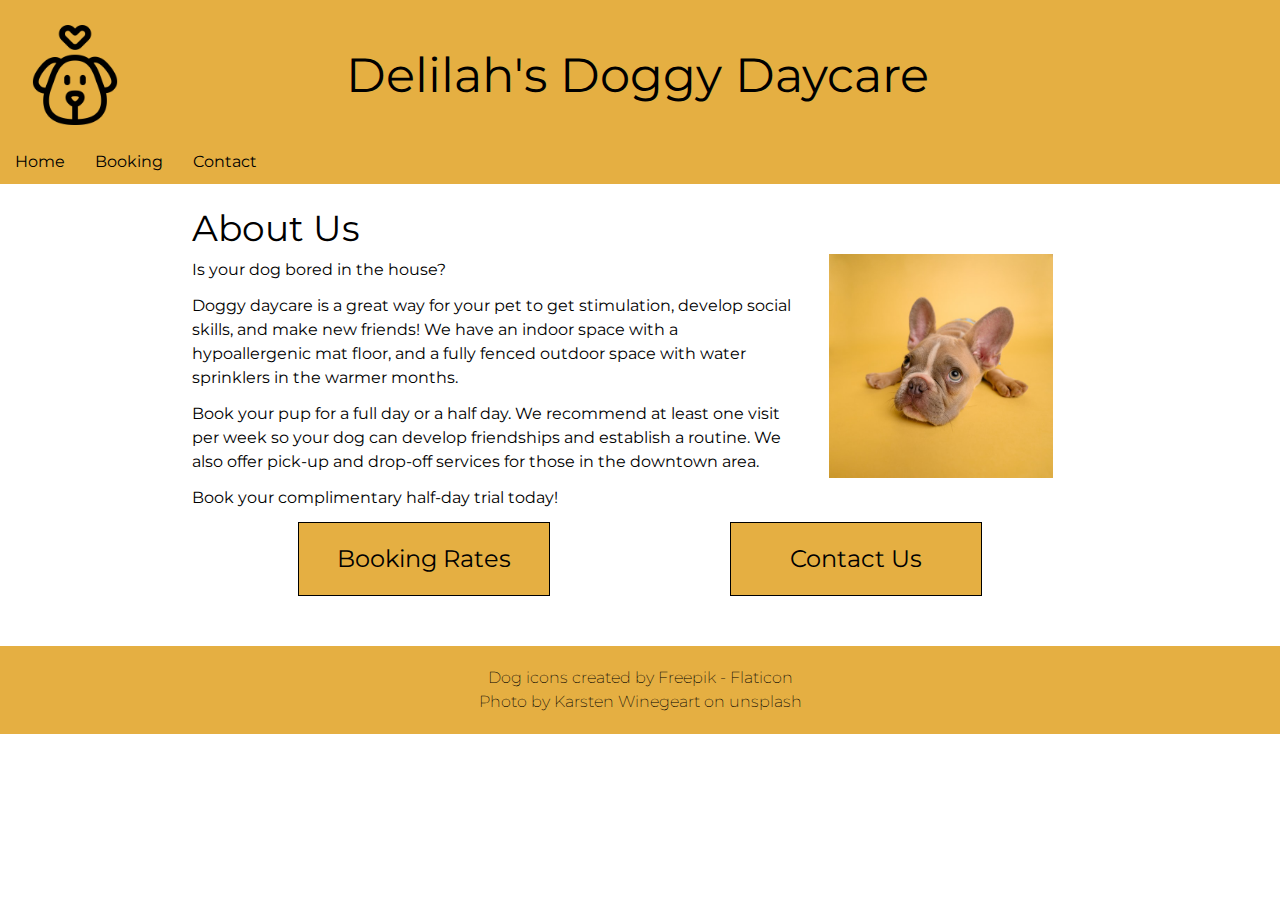
<file: index.html>
<!DOCTYPE html>
<html lang="en">

<head>
    <meta charset="UTF-8">
    <meta http-equiv="X-UA-Compatible" content="IE=edge">
    <meta name="viewport" content="width=device-width, initial-scale=1.0">
    <title>Delilah's Doggy Daycare - Home</title>
    <!-- style sheets -->
    <link rel="stylesheet" href="styles/reset.css">
    <link rel="stylesheet" href="styles/styles.css">
    <!-- fonts -->
    <link rel="preconnect" href="https://fonts.googleapis.com">
    <link rel="preconnect" href="https://fonts.gstatic.com" crossorigin>
    <link href="https://fonts.googleapis.com/css2?family=Montserrat:wght@200;400;600&display=swap" rel="stylesheet">
</head>

<body>
    <header>
        <a href="index.html" class="flex">
            <img src="images/dog.png" alt="outline of a dog's face with heart above it">
            <h1>Delilah's Doggy Daycare</h1>
        </a>
        <!-- TODO Implement a nav -->
        <nav class="top-nav">
            <ul>
                <li>
                    <a href="/index.html">Home</a>
                </li>
                <li>
                    <a href="/pages/booking.html">Booking</a>
                </li>
                <li>
                    <a href="/pages/contact.html">Contact</a>
                </li>
            </ul>
        </nav>
    </header>
    <main class="index">
        <div class="flex">
            <section class="about-us">
                <h2>About Us</h2>
                <p>Is your dog bored in the house?</p>
                <p>Doggy daycare is a great way for your pet to get stimulation, develop social skills, and make new
                    friends! We have an indoor space with a hypoallergenic mat floor, and a fully fenced outdoor space
                    with water sprinklers in the warmer months.</p>
                <p>Book your pup for a full day or a half day. We recommend at least one visit per week so your dog can
                    develop friendships and establish a routine. We also offer pick-up and drop-off services for those
                    in the downtown area.</p>
                <p>Book your complimentary half-day trial today!</p>
            </section>
            <img src="images/dog-yellow-background.jpg"
                alt="french bulldog puppy with large ears looking sad on mustard yellow background">
        </div>
        <div class="flex fake-buttons">
            <a class="fake-button large-text" href="pages/booking.html">Booking Rates</a>
            <a class="fake-button large-text" href="pages/contact.html">Contact Us</a>
        </div>
    </main>
    <footer>
        <p>Dog icons created by <a href="https://www.flaticon.com/free-icons/dog" title="dog icons">Freepik -
                Flaticon</a></p>
        <p>Photo by <a href="https://unsplash.com/photos/NE0XGVKTmcA">Karsten Winegeart</a> on unsplash</p>
    </footer>
</body>

</html>
</file>
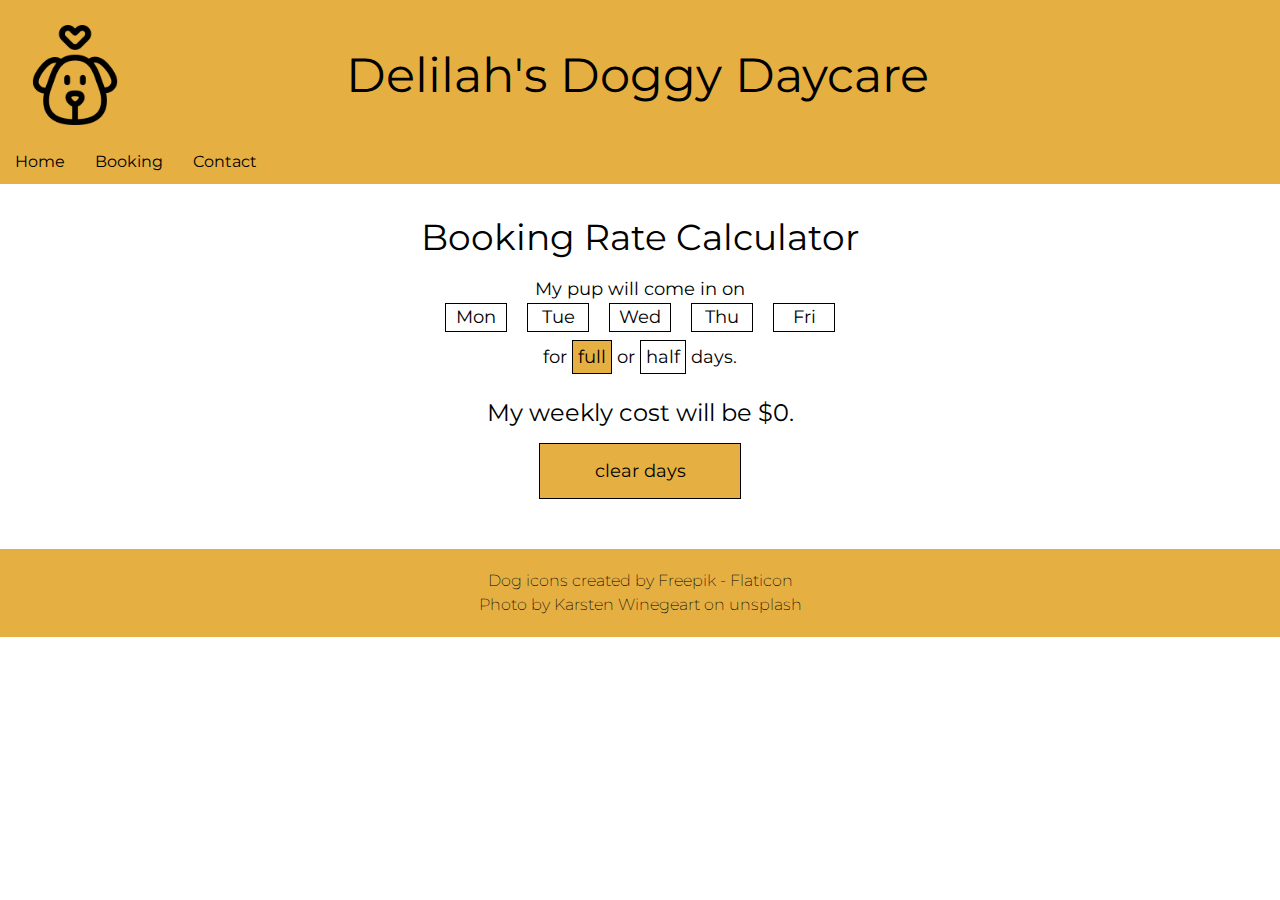
<file: pages/booking.html>
<!DOCTYPE html>
<html lang="en">

<head>
    <meta charset="UTF-8">
    <meta http-equiv="X-UA-Compatible" content="IE=edge">
    <meta name="viewport" content="width=device-width, initial-scale=1.0">
    <title>Delilah's Doggy Daycare - Booking Rates</title>
    <!-- style sheets -->
    <link rel="stylesheet" href="../styles/reset.css">
    <link rel="stylesheet" href="../styles/styles.css">
    <!-- fonts -->
    <link rel="preconnect" href="https://fonts.googleapis.com">
    <link rel="preconnect" href="https://fonts.gstatic.com" crossorigin>
    <link href="https://fonts.googleapis.com/css2?family=Montserrat:wght@200;400;600&display=swap" rel="stylesheet">

    <script src="../scripts/booking.js" defer></script>
</head>

<body>
    <header>
        <a href="../index.html" class="flex">
            <img src="../images/dog.png" alt="outline of a dog's face with heart above it">
            <h1>Delilah's Doggy Daycare</h1>
        </a>
        <!-- TODO Implement a nav -->
        <nav class="top-nav">
            <ul>
                <li>
                    <a href="/./index.html">Home</a>
                </li>
                <li>
                    <a href="/./booking.html">Booking</a>
                </li>
                <li>
                    <a href="/./pages/contact.html">Contact</a>
                </li>
            </ul>
        </nav>
    </header>
    <main class="booking-page">
        <h2>Booking Rate Calculator</h2>
        <p>My pup will come in on</p>
        <ul class="flex day-selector">
            <li class="blue-hover" id="monday">Mon</li>
            <li class="blue-hover" id="tuesday">Tue</li>
            <li class="blue-hover" id="wednesday">Wed</li>
            <li class="blue-hover" id="thursday">Thu</li>
            <li class="blue-hover" id="friday">Fri</li>
        </ul>
        <p>for <span class="clicked small-button blue-hover" id="full">full</span> or <span
                class="small-button blue-hover" id="half">half</span> days.</p>
        <p class="top-margin large-text">My weekly cost will be $<span id="calculated-cost">0</span>.</p>
        <p class="fake-button blue-hover" id="clear-button">clear days</p>
    </main>
    <footer>
        <p>Dog icons created by <a href="https://www.flaticon.com/free-icons/dog" title="dog
                    icons">Freepik -
                Flaticon</a></p>
        <p>Photo by <a href="https://unsplash.com/photos/NE0XGVKTmcA">Karsten
                Winegeart</a> on unsplash</p>
    </footer>
</body>

</html>
</file>
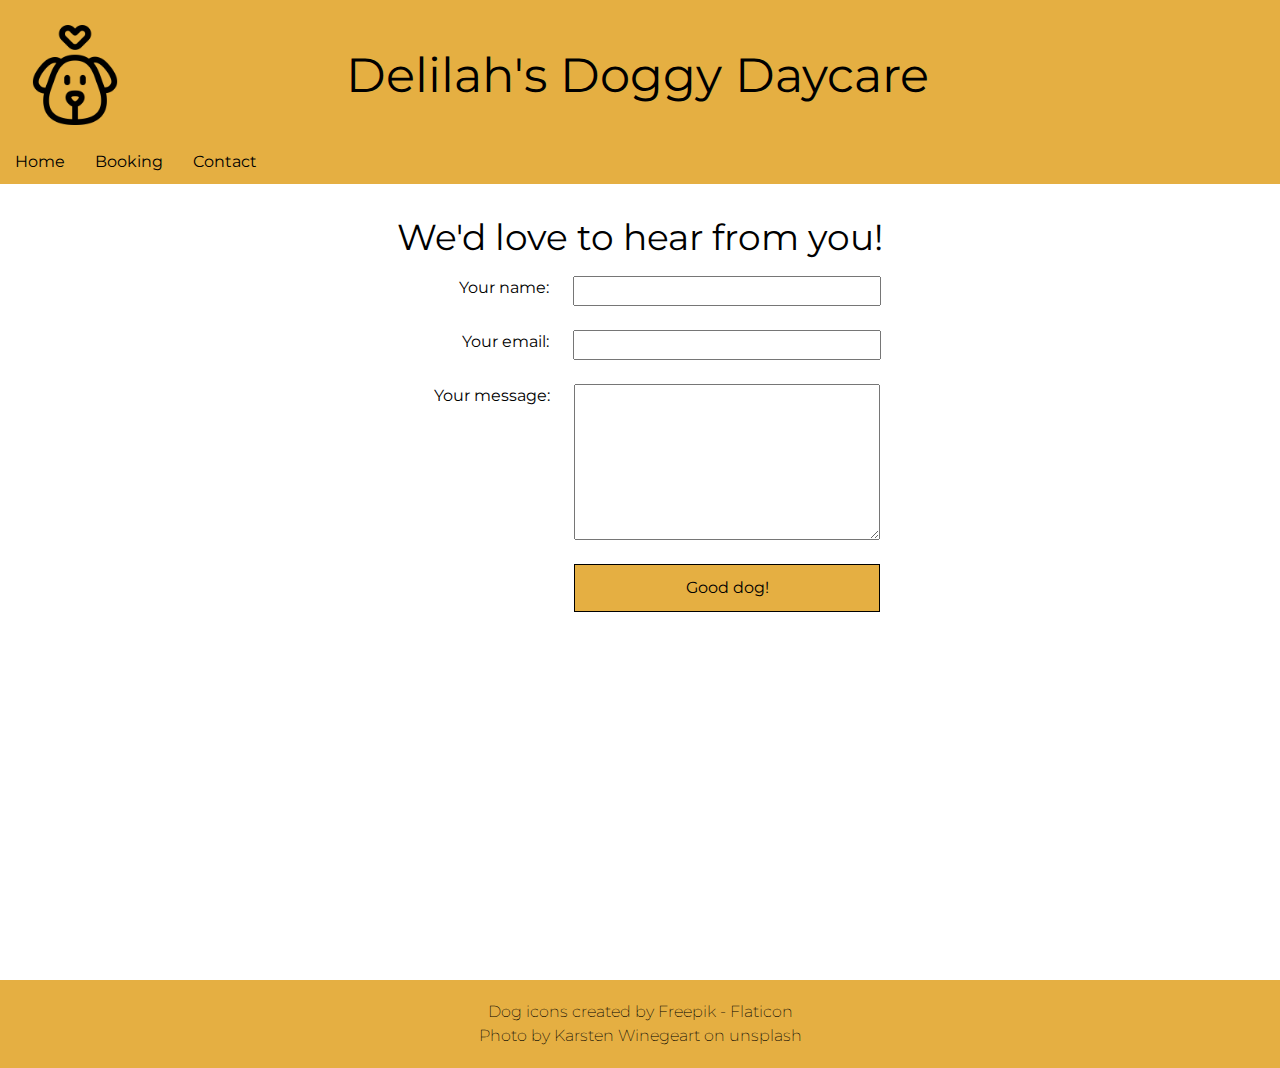
<file: pages/contact.html>
<!DOCTYPE html>
<html lang="en">

<head>
    <meta charset="UTF-8">
    <meta http-equiv="X-UA-Compatible" content="IE=edge">
    <meta name="viewport" content="width=device-width, initial-scale=1.0">
    <title>Delilah's Doggy Daycare - Contact Us</title>
    <!-- style sheets -->
    <link rel="stylesheet" href="../styles/reset.css">
    <link rel="stylesheet" href="../styles/styles.css">
    <!-- fonts -->
    <link rel="preconnect" href="https://fonts.googleapis.com">
    <link rel="preconnect" href="https://fonts.gstatic.com" crossorigin>
    <link href="https://fonts.googleapis.com/css2?family=Montserrat:wght@200;400;600&display=swap" rel="stylesheet">
    <script src="../scripts/contact.js" defer></script>
</head>

<body>
    <header>
        <a href="../index.html" class="flex">
            <img src="../images/dog.png" alt="outline of a dog's face with heart above it">
            <h1>Delilah's Doggy Daycare</h1>
        </a>
        <!-- TODO Implement a nav -->
        <nav class="top-nav">
            <ul>
                <li>
                    <a href="/index.html">Home</a>
                </li>
                <li>
                    <a href="/pages/booking.html">Booking</a>
                </li>
                <li>
                    <a href="/pages/contact.html">Contact</a>
                </li>
            </ul>
        </nav>
    </header>
    <main class="contact" id="contact-page">
        <h2>We'd love to hear from you!</h2>
        <form>
            <div class="flex">
                <label for="user-name">Your name:</label>
                <input type="text" id="user-name">
            </div>
            <div class="flex">
                <label for="user-email">Your email:</label>
                <input type="email" id="user-email">
            </div>
            <div class="flex">
                <label for="user-message">Your message:</label>
                <textarea id="user-message"></textarea>
            </div>
            <button class="fake-button blue-hover" type="submit" id="submit-button">Good dog!</button>
        </form>
    </main>
    <footer>
        <p>Dog icons created by <a href="https://www.flaticon.com/free-icons/dog" title="dog icons">Freepik -
                Flaticon</a></p>
        <p>Photo by <a href="https://unsplash.com/photos/NE0XGVKTmcA">Karsten Winegeart</a> on unsplash</p>
    </footer>
</body>

</html>
</file>
<file: styles/styles.css>
/************* your name: Niko Dewit

INSTRUCTIONS:
Comments starting with TO-DO have been included in this file to describe the needed styling: please translate these to the appropriate CSS declarations.

Comments starting with TO-DO may be left in for reference or removed entirely: all other comments should be left as-is for ease of review.

You are encouraged to improve any provided CSS by using modern units and increasing responsive design functionality. However you are not supposed to rewrite the entire file.

***** colour palette: *****
- mustard yellow (used for header, footer, and buttons): #E5AF42
- cornflower blue (used for hover states): #4278e5

*/

/************* site defaults *************/
body {
  font-family: "Montserrat", sans-serif;
  line-height: 1.5;
}
main {
  margin: 60px auto 0 auto;
}
/* TO DO: all elements with the .flex class applied are to be made into flex-box containers. */
.flex {
  display: flex;
}

/************* site-wide text styling *************/

/* TO DO:
    - first-level headings use clamp and have a desktop size 48px, centered vertically and horizontally in the available space.
    - 2nd-level headings have a desktop font size of 36px, and 12px of space below also clamped.
    - any element with the .large-text class has a font size of 24px.
    - any element with the .fake-button class will have a background colour of mustard yellow (see colour palette above), be center aligned, with a line-height of 3 and a solid black border that is 1px wide.
    - anchor tags should be clearly identifiable. use color and or underline with hover states to communicate interactivity.
    - anchor tag fake buttons should not have an underline in them
    - the hover-state of .fake-button and .blue-hover elements will:
        - add an underline,
        - set the background-colour to cornflower blue (see colour palette above),
        - change the text colour to white, and
        - change the cursor to pointer.
*/
h1 {
  font-size: clamp(24px, 5vw, 48px);
  align-self: center;
  text-align: center;
  width: 80%;
}
h2 {
  font-size: clamp(18px, 5vw, 36px);
  margin-bottom: clamp(6px, 5vw, 12px);
}
.large-text {
  font-size: 24px;
}
.fake-button {
  color: black;
  background-color: #e5af42;
  align-self: center;
  line-height: 3;
  border: 1px solid black;
}
a {
  text-decoration: none;
  color: black;
}
footer a:hover {
  text-decoration: underline;
}
a.fake-button {
  text-decoration: none;
}
.fake-button:hover,
.blue-hover:hover {
  background-color: #4278e5;
  color: white;
  cursor: pointer;
  text-decoration: underline;
}
/************* header/footer styling *************/

/* TO DO:
- the header and footer will be the same mustard-yellow as the buttons.
- the header has a max height of 150px.
- implement a responsive navbar in the header. The icon + title should be aligned to the left with responsive spacing
- create a navbar for the other pages that is right aligned. apply flexbox and make sure there is no overlap at a mobile screen width
- there will be 25px of space between the header and main, and 50px of space between main and footer.
- the footer should have a max height of about 60px, have a font-weight of 200, and the text within will be centered vertically and horizontally to the browser window.
*/
header,
footer {
  background-color: #e5af42;
}
header {
  max-height: 150px;
  margin-bottom: 25px;
}
header img {
  width: 100px;
  margin: 25px 0 25px 25px;
  justify-self: flex-start;
}
footer {
  padding: 20px;
  max-height: 60px;
  font-weight: 200;
  text-align: center;
  align-self: center;
  margin-top: 50px;
}
.top-nav ul {
  list-style-type: none;
  background-color: #e5af42;
  overflow: hidden;
}
.top-nav a {
  padding: 0 15px 10px 15px;
  display: block;
}
.top-nav li {
  float: left;
}
.top-nav a:hover {
  color: white;
}
/************* index page *************/

/* TO-DO:
    - this is a 2-column layout: text on the left, and an image on the right. The image should be have a responsive width using 300px as the approximate value. use flexbox, gap, margin, and padding to govern space around. Aim for 25-50px.
    - the h2 on this page will have a line-height equal to the font size.
    - each paragraph on this page will have 12px of space beneath it.
    - each fake-button on this page will have a responsive width of about 250px.  Use flexbox to manage  space between them.
    - the pair of fake-buttons will be centered on the page. HINT: can calculate the required margin to make them appear to be centered.
*/
img[src="images/dog-yellow-background.jpg"] {
  width: 25%;
  height: auto;
  padding: 35px;
  object-fit: contain;
}
.index {
  width: 70%;
  height: auto;
}
.fake-buttons {
  gap: 14vw;
  justify-content: center;
}
.index h2 {
  line-height: clamp(18px, 5vw, 36px);
}
.index p {
  margin-bottom: 12px;
}
.index .fake-button {
  width: 80%;
  max-width: 250px;
  min-width: 180px;
  text-align: center;
}

/************* bookings page *************/

/* TO-DO:
    - the contents of the booking-page will be 600px wide at a desktop screen size, and all content centered within the available space.
    - text will have a clamped size of around 18px for desktop.
    - there will be 12px of space below the day-selectors, and 20px of space between each list item. List items are 60px wide.
    - List items & the small-button elements will have a background blur or black border on hover to indicate clickability. Small-buttons will also have around 5px of space between the border and the content.
    - items tagged with .top-margin will have 24 px of space above, and 12px of space below.
    - the "clear days" button will responsive around 200px wide.
    - any element tagged with the .clicked class will turn mustard yellow. **This will be very important for your JavaScript.**
    - all items within the page will be centered within their available space.

    */
.booking-page {
  max-width: 600px;
  text-align: center;
  font-size: clamp(9px, 18px, 18px);
}
.booking-page li {
  width: 60px;
}
.small-button {
  padding: 5px;
}
.booking-page li,
.small-button {
  border: 1px solid black;
}
.booking-page li:hover,
.small-button:hover {
  filter: blur(1px);
}
.day-selector {
  justify-content: center;
  margin-bottom: 12px;
  gap: 20px;
}
.top-margin {
  margin-top: 24px;
  margin-bottom: 12px;
}
.clicked {
  background-color: #e5af42;
}
#clear-button {
  min-width: 200px;
  justify-self: center;
}
/************* contact page *************/
/* TO DO:
    - the main section of the .contact page will use viewport height units effectively, and be centered.
    - the contents will be 2 columns: the labels column is 150px wide and right-aligned, and the input column is 300px wide. There will be 24px of space between the columns, and the pair of columns will be centered on the page.
    - the textarea element will be 150px tall. use responsive units and layout values to optimize between mobile and desktop screen sizes
    - all form input, textarea, and and button elements will have the same font as the rest of the page, a line-height of 24px, a font-size of 16px, and the same border as other buttons on the site. There will be 24px of space below each of these elements.
    - the edges of the button will line up exactly with the text-area element. HINT: time for some math!
*/
.contact {
  height: 80vh;
  text-align: center;
  width: 100%;
}
.contact .flex {
  flex-wrap: wrap;
  gap: 24px;
  justify-content: center;
}
.contact label {
  text-align: right;
  width: 150px;
}
.contact input {
  width: 300px;
}
.contact textarea {
  min-height: 150px;
  min-width: 300px;
}
.contact button {
  border: 1px solid black;
  position: relative;
  left: 87px;
  width: 306px;
  height: 3rem;
}
.contact input,
.contact textarea,
.contact button {
  font-family: "Montserrat", sans-serif;
  line-height: 24px;
  font-size: 16px;
  margin-bottom: 24px;
}
</file>
